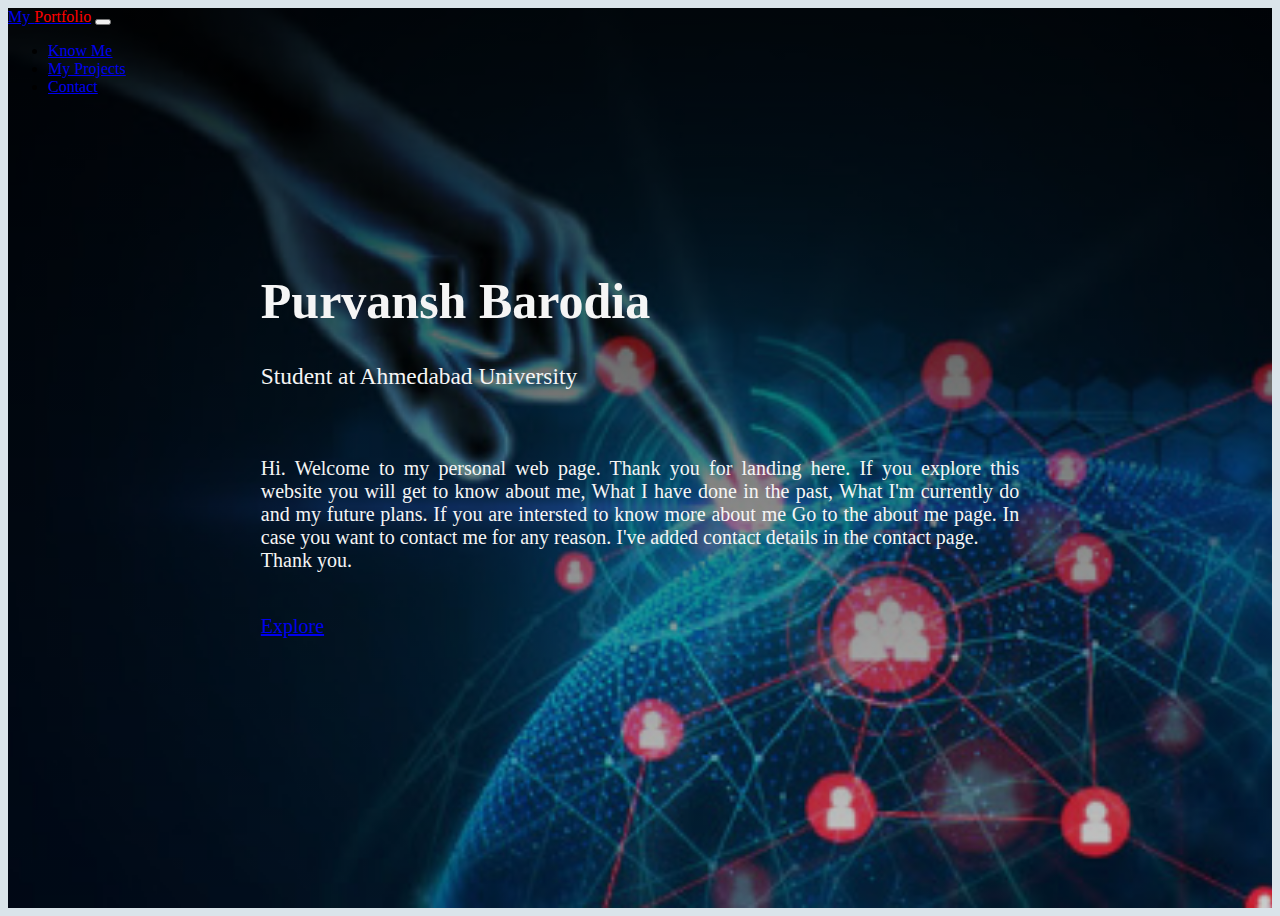
<file: index.html>
<!doctype html>
<html lang="en">
  <head>
    <!-- Required meta tags -->
    <meta charset="utf-8">
    <meta name="viewport" content="width=device-width, initial-scale=1">

    <!-- Bootstrap CSS -->
    <link href="https://cdn.jsdelivr.net/npm/bootstrap@5.0.2/dist/css/bootstrap.min.css" rel="stylesheet" integrity="sha384-EVSTQN3/azprG1Anm3QDgpJLIm9Nao0Yz1ztcQTwFspd3yD65VohhpuuCOmLASjC" crossorigin="anonymous">
    <link href="./styles/style.css" rel="stylesheet">
    <title>Purvansh Barodia</title>
  </head>
  <body>

    <section class="home">
      <nav class="navbar navbar-expand-lg navbar-dark bg-dark">
        <div class="container-fluid">
          <a class="navbar-brand" href="index.html">My <span style= "color: red;">Portfolio</span></a>
          <button class="navbar-toggler" type="button" data-bs-toggle="collapse" data-bs-target="#navbarSupportedContent" aria-controls="navbarSupportedContent" aria-expanded="false" aria-label="Toggle navigation">
            <span class="navbar-toggler-icon"></span>
          </button>
          <div class="collapse navbar-collapse" id="navbarSupportedContent">
            <ul class="navbar-nav me-auto mb-2 mb-lg-0">
              <li class="nav-item">
                <a class="nav-link" aria-current="page" href="about.html">Know Me</a>
              </li>
              <li class="nav-item">
                <a class="nav-link" href="project.html">My Projects</a>
              </li>
              <li class="nav-item">
                <a class="nav-link" href="contact.html">Contact</a>
              </li>
              
            </ul>
            
          </div>
        </div>
      </nav>

      <div class="intro">
        <h1 class="name">Purvansh Barodia</h1>
        <h3 style="font-weight: 300;">Student at Ahmedabad University</h3>
        <br>
        <p>
      Hi. Welcome to my personal web page. Thank you for landing here. If you explore this website
      you will get to know about me, What I have done in the past, What I'm currently do and my future plans. 
      If you are intersted to know more about me Go to the about me page.
      In case you want to contact me for any reason. I've added contact details in the contact page.
      <br>
      <b>Thank you.</b>
    </p>
    
    <br>

    <a href="https://github.com/PurvanshBarodia" target="_blank" class="btn btn-info btn-lg">Explore</a>
    
    </div>
 </section>
    

    

    <!-- Option 1: Bootstrap Bundle with Popper -->
    <script src="https://cdn.jsdelivr.net/npm/bootstrap@5.0.2/dist/js/bootstrap.bundle.min.js" integrity="sha384-MrcW6ZMFYlzcLA8Nl+NtUVF0sA7MsXsP1UyJoMp4YLEuNSfAP+JcXn/tWtIaxVXM" crossorigin="anonymous"></script>

    <!-- Option 2: Separate Popper and Bootstrap JS -->
    <!--
    <script src="https://cdn.jsdelivr.net/npm/@popperjs/core@2.9.2/dist/umd/popper.min.js" integrity="sha384-IQsoLXl5PILFhosVNubq5LC7Qb9DXgDA9i+tQ8Zj3iwWAwPtgFTxbJ8NT4GN1R8p" crossorigin="anonymous"></script>
    <script src="https://cdn.jsdelivr.net/npm/bootstrap@5.0.2/dist/js/bootstrap.min.js" integrity="sha384-cVKIPhGWiC2Al4u+LWgxfKTRIcfu0JTxR+EQDz/bgldoEyl4H0zUF0QKbrJ0EcQF" crossorigin="anonymous"></script>
    -->
  </body>
</html>
</file>
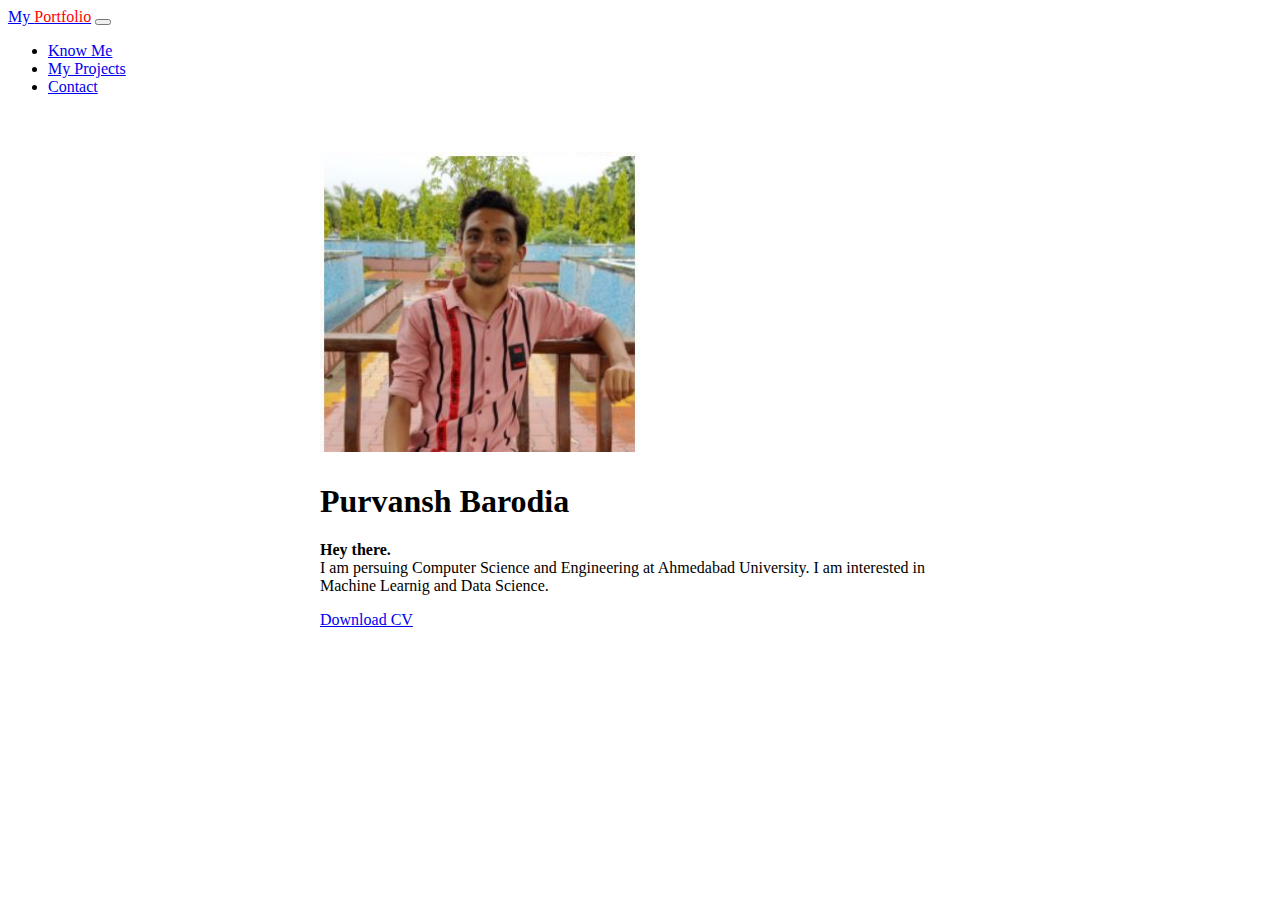
<file: about.html>
<!doctype html>
<html lang="en">
  <head>
    <!-- Required meta tags -->
    <meta charset="utf-8">
    <meta name="viewport" content="width=device-width, initial-scale=1">

    <!-- Bootstrap CSS -->
    <link href="https://cdn.jsdelivr.net/npm/bootstrap@5.0.2/dist/css/bootstrap.min.css" rel="stylesheet" integrity="sha384-EVSTQN3/azprG1Anm3QDgpJLIm9Nao0Yz1ztcQTwFspd3yD65VohhpuuCOmLASjC" crossorigin="anonymous">
    <title>Know Me</title>
  </head>
  <body>
<section class="home">
        <nav class="navbar navbar-expand-lg navbar-dark bg-dark">
          <div class="container-fluid">
            <a class="navbar-brand" href="index.html">My <span style= "color: red;">Portfolio</span></a>
            <button class="navbar-toggler" type="button" data-bs-toggle="collapse" data-bs-target="#navbarSupportedContent" aria-controls="navbarSupportedContent" aria-expanded="false" aria-label="Toggle navigation">
              <span class="navbar-toggler-icon"></span>
            </button>
            <div class="collapse navbar-collapse" id="navbarSupportedContent">
              <ul class="navbar-nav me-auto mb-2 mb-lg-0">
                <li class="nav-item">
                  <a class="nav-link active" aria-current="page" href="about.html">Know Me</a>
                </li>
                <li class="nav-item">
                  <a class="nav-link" href="project.html">My Projects</a>
                </li>
                <li class="nav-item">
                  <a class="nav-link" href="contact.html">Contact</a>
                </li>
                </ul>
              </div>
          </div>
        </nav>

        <div class="card" style="width: 40rem; margin: 4% auto;">
            <img src="./imgs/Capture.JPG" class="card-img-top" style="width:50%; margin: 5px auto;">
            <div class="card-body">
              <h1 class="card-title">Purvansh Barodia</h1>
              <p class="card-text">
                  <b>Hey there.</b><br>
                  I am persuing Computer Science and Engineering at Ahmedabad University. I am interested in Machine Learnig and Data Science.


              </p>
              <a href="./Purvansh_Barodia_Resume.pdf" target="_blank" class="btn btn-primary">Download CV</a>
            </div>
          </div>
        
</section>


<!-- Option 1: Bootstrap Bundle with Popper -->
    <script src="https://cdn.jsdelivr.net/npm/bootstrap@5.0.2/dist/js/bootstrap.bundle.min.js" integrity="sha384-MrcW6ZMFYlzcLA8Nl+NtUVF0sA7MsXsP1UyJoMp4YLEuNSfAP+JcXn/tWtIaxVXM" crossorigin="anonymous"></script>

    <!-- Option 2: Separate Popper and Bootstrap JS -->
    <!--
    <script src="https://cdn.jsdelivr.net/npm/@popperjs/core@2.9.2/dist/umd/popper.min.js" integrity="sha384-IQsoLXl5PILFhosVNubq5LC7Qb9DXgDA9i+tQ8Zj3iwWAwPtgFTxbJ8NT4GN1R8p" crossorigin="anonymous"></script>
    <script src="https://cdn.jsdelivr.net/npm/bootstrap@5.0.2/dist/js/bootstrap.min.js" integrity="sha384-cVKIPhGWiC2Al4u+LWgxfKTRIcfu0JTxR+EQDz/bgldoEyl4H0zUF0QKbrJ0EcQF" crossorigin="anonymous"></script>
    -->
  </body>
</html>
</file>
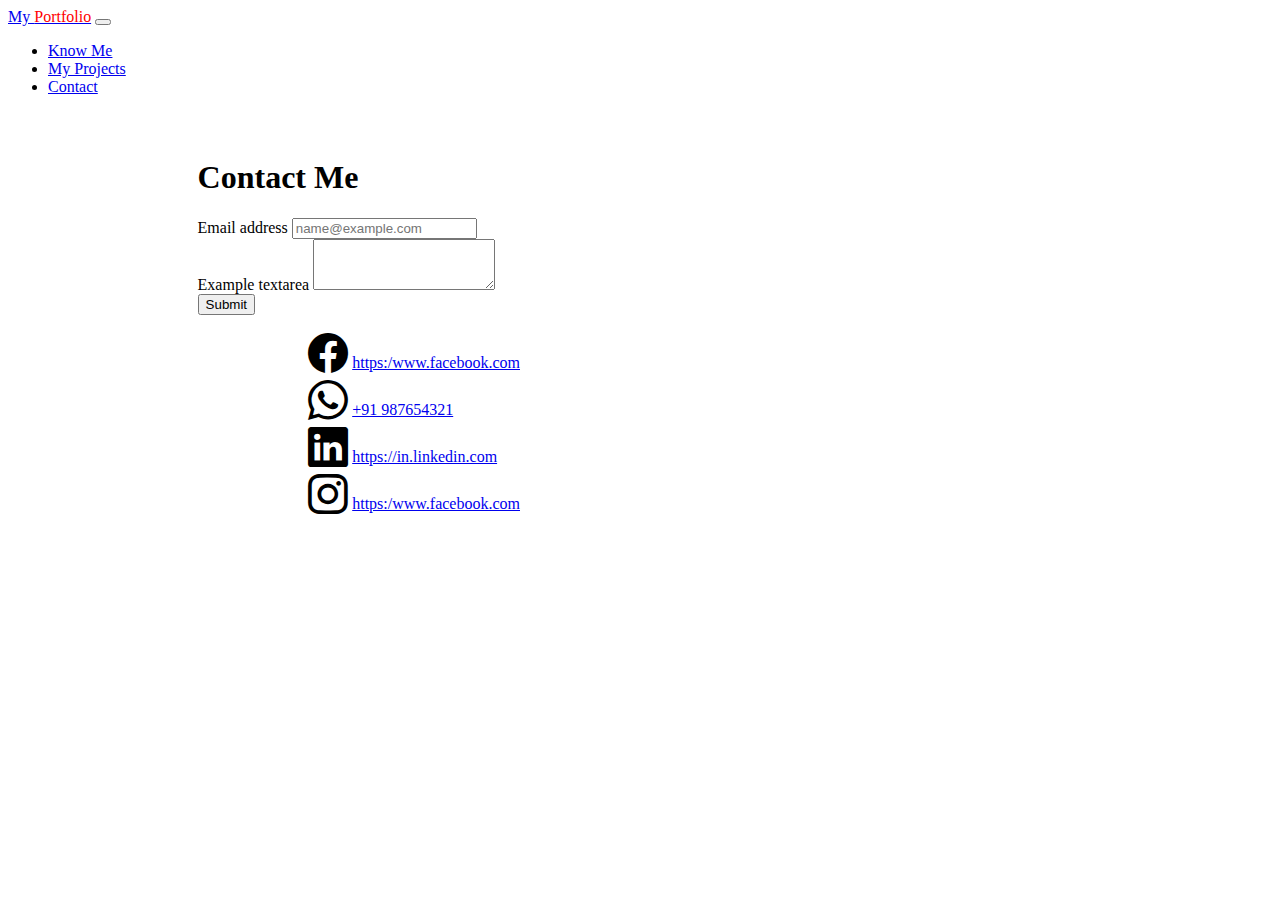
<file: contact.html>
<!doctype html>
<html lang="en">
  <head>
    <!-- Required meta tags -->
    <meta charset="utf-8">
    <meta name="viewport" content="width=device-width, initial-scale=1">

    <!-- Bootstrap CSS -->
    <link href="https://cdn.jsdelivr.net/npm/bootstrap@5.0.2/dist/css/bootstrap.min.css" rel="stylesheet" integrity="sha384-EVSTQN3/azprG1Anm3QDgpJLIm9Nao0Yz1ztcQTwFspd3yD65VohhpuuCOmLASjC" crossorigin="anonymous">
    <link rel="stylesheet" href="https://cdn.jsdelivr.net/npm/bootstrap-icons@1.5.0/font/bootstrap-icons.css">

    <title>Contact</title>
  </head>
  <body>

    <section class="home">
      <nav class="navbar navbar-expand-lg navbar-dark bg-dark">
        <div class="container-fluid">
          <a class="navbar-brand" href="index.html">My <span style= "color: red;">Portfolio</span></a>
          <button class="navbar-toggler" type="button" data-bs-toggle="collapse" data-bs-target="#navbarSupportedContent" aria-controls="navbarSupportedContent" aria-expanded="false" aria-label="Toggle navigation">
            <span class="navbar-toggler-icon"></span>
          </button>
          <div class="collapse navbar-collapse" id="navbarSupportedContent">
            <ul class="navbar-nav me-auto mb-2 mb-lg-0">
              <li class="nav-item">
                <a class="nav-link" aria-current="page" href="about.html">Know Me</a>
              </li>
              <li class="nav-item">
                <a class="nav-link" href="project.html">My Projects</a>
              </li>
              <li class="nav-item">
                <a class="nav-link active" href="contact.html">Contact</a>
              </li>
              
            </ul>
            
          </div>
        </div>
      </nav>

      <section> 
        <div>

          <div class="card" style="width: 70%; margin: 5% auto;">
            <div class="card-body">
              <h1 class="card-title">Contact Me</h1>
              <p class="card-text">
                <div class="mb-3">
                  <label for="exampleFormControlInput1" class="form-label">Email address</label>
                  <input type="email" class="form-control" id="exampleFormControlInput1" placeholder="name@example.com">
                </div>
                <div class="mb-3">
                  <label for="exampleFormControlTextarea1" class="form-label">Example textarea</label>
                  <textarea class="form-control" id="exampleFormControlTextarea1" rows="3"></textarea><br>
                  <button class="btn btn-primary">Submit</button>
                </div>
              </div>
              </p>
            
            
        

           <div style="width: 75%; margin: 0 auto;">
            <div class="row">
              <div class="col-6">
              <i class="bi bi-facebook" style="font-size: 40px;"></i>
              <a href="#" target="_blank">https:/www.facebook.com</a>
              </div>
        

            
              <div class="col-6">
              <i class="bi bi-whatsapp" style="font-size: 40px;"></i>
              <a href="#" target="_blank">+91 987654321 </a>
              </div>

              <div class="col-6">
              <i class="bi bi-linkedin" style="font-size: 40px;"></i>
              <a href="https://in.linkedin.com/in/purvansh-barodia" target="_blank">https://in.linkedin.com</a>
              </div>

              <div class="col-6">
              <i class="bi bi-instagram" style="font-size: 40px;"></i>
              <a href="#" target="_blank">https:/www.facebook.com</a>
              </div>
            </div>
          </div>
        </div>
        
      </section>








    </section>


   

    <!-- Optional JavaScript; choose one of the two! -->

    <!-- Option 1: Bootstrap Bundle with Popper -->
    <script src="https://cdn.jsdelivr.net/npm/bootstrap@5.0.2/dist/js/bootstrap.bundle.min.js" integrity="sha384-MrcW6ZMFYlzcLA8Nl+NtUVF0sA7MsXsP1UyJoMp4YLEuNSfAP+JcXn/tWtIaxVXM" crossorigin="anonymous"></script>

    <!-- Option 2: Separate Popper and Bootstrap JS -->
    
    <script src="https://cdn.jsdelivr.net/npm/@popperjs/core@2.9.2/dist/umd/popper.min.js" integrity="sha384-IQsoLXl5PILFhosVNubq5LC7Qb9DXgDA9i+tQ8Zj3iwWAwPtgFTxbJ8NT4GN1R8p" crossorigin="anonymous">
    </script>
    <script src="https://cdn.jsdelivr.net/npm/bootstrap@5.0.2/dist/js/bootstrap.min.js" integrity="sha384-cVKIPhGWiC2Al4u+LWgxfKTRIcfu0JTxR+EQDz/bgldoEyl4H0zUF0QKbrJ0EcQF" crossorigin="anonymous">
    </script>
  </body>
</html>
</file>
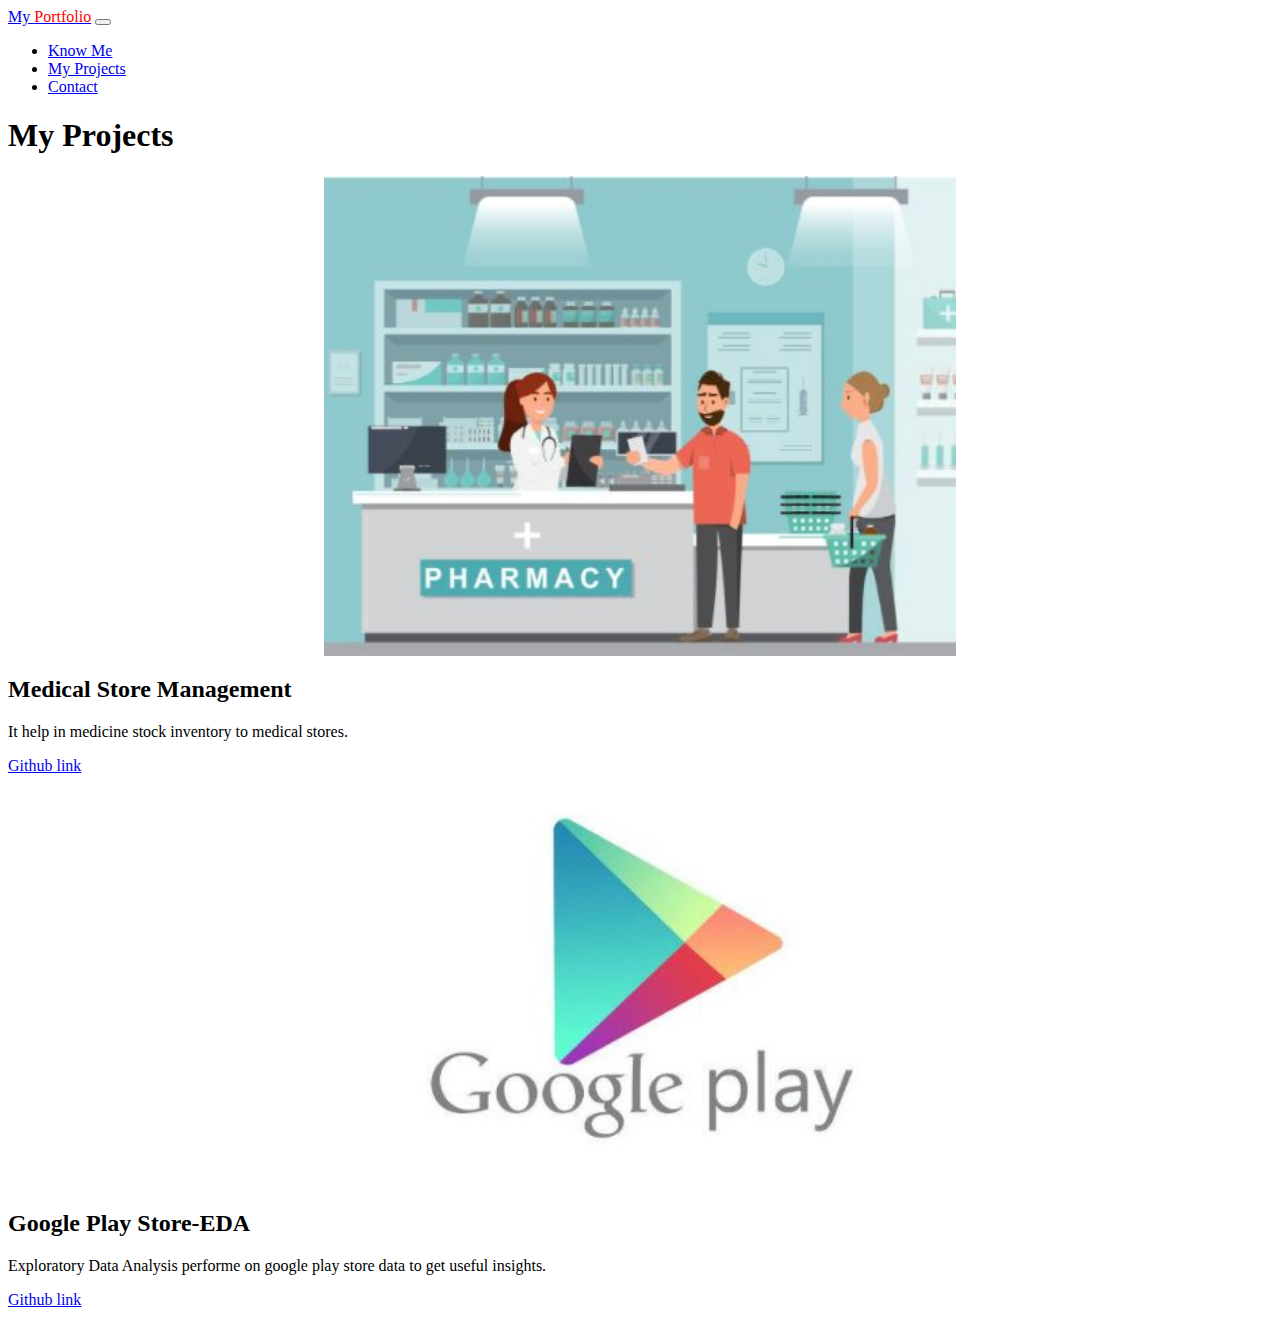
<file: project.html>
<!doctype html>
<html lang="en">
  <head>
    <!-- Required meta tags -->
    <meta charset="utf-8">
    <meta name="viewport" content="width=device-width, initial-scale=1">

    <!-- Bootstrap CSS -->
    <link href="https://cdn.jsdelivr.net/npm/bootstrap@5.0.2/dist/css/bootstrap.min.css" rel="stylesheet" integrity="sha384-EVSTQN3/azprG1Anm3QDgpJLIm9Nao0Yz1ztcQTwFspd3yD65VohhpuuCOmLASjC" crossorigin="anonymous">
    <link href="./styles/style_project.css" rel="stylesheet">
    <title>My Projects</title>
  </head>
  <body>

    <section class="home">
        <nav class="navbar navbar-expand-lg navbar-dark bg-dark">
          <div class="container-fluid">
            <a class="navbar-brand" href="index.html">My <span style= "color: red;">Portfolio</span></a>
            <button class="navbar-toggler" type="button" data-bs-toggle="collapse" data-bs-target="#navbarSupportedContent" aria-controls="navbarSupportedContent" aria-expanded="false" aria-label="Toggle navigation">
              <span class="navbar-toggler-icon"></span>
            </button>
            <div class="collapse navbar-collapse" id="navbarSupportedContent">
              <ul class="navbar-nav me-auto mb-2 mb-lg-0">
                <li class="nav-item">
                  <a class="nav-link" aria-current="page" href="about.html">Know Me</a>
                </li>
                <li class="nav-item">
                  <a class="nav-link active" href="project.html">My Projects</a>
                </li>
                <li class="nav-item">
                  <a class="nav-link" href="contact.html">Contact</a>
                </li>
                
              </ul>
              
            </div>
          </div>
        </nav>

        <div class="container p-5">

            <h1 class="alert alert-info text-center">
                My Projects
            </h1>

        <div class="row">
            <div class="col-sm-6">
              <div class="card">
                <div class="card-body">
                    <img src="./imgs/Medical_Store_Management_System.JPG" style="width: 50%; margin-left: auto; margin-right: auto; display: block;">
                  <h2 class="card-title" >Medical Store Management</h2>
                  <p class="card-text" >It help in medicine stock inventory to medical stores.</p>
                  <a href="https://github.com/PurvanshBarodia/Medical_Store_Management_System" target="_blank" class="btn btn-primary">Github link</a>
                </div>
              </div>
            </div>
            
            <div class="col-sm-6">
                <div class="card">
                  <div class="card-body">
                      <img src="./imgs/Google_Play_Store-EDA.JPG" style="width: 47.15%; margin-left: auto; margin-right: auto; display: block;">
                    <h2 class="card-title" >Google Play Store-EDA</h2>
                    <p class="card-text" >Exploratory Data Analysis performe on google play store data to get useful insights.</p>
                    <a href="https://github.com/PurvanshBarodia/Google_Play_Store-EDA" target="_blank" class="btn btn-primary">Github link</a>
                  </div>
                </div>
              </div>
            
          </div>

        </div>
  
  
  
  
  
  
  
  
      </section>

   

    <!-- Optional JavaScript; choose one of the two! -->

    <!-- Option 1: Bootstrap Bundle with Popper -->
    <script src="https://cdn.jsdelivr.net/npm/bootstrap@5.0.2/dist/js/bootstrap.bundle.min.js" integrity="sha384-MrcW6ZMFYlzcLA8Nl+NtUVF0sA7MsXsP1UyJoMp4YLEuNSfAP+JcXn/tWtIaxVXM" crossorigin="anonymous"></script>

    <!-- Option 2: Separate Popper and Bootstrap JS -->
    <!--
    <script src="https://cdn.jsdelivr.net/npm/@popperjs/core@2.9.2/dist/umd/popper.min.js" integrity="sha384-IQsoLXl5PILFhosVNubq5LC7Qb9DXgDA9i+tQ8Zj3iwWAwPtgFTxbJ8NT4GN1R8p" crossorigin="anonymous"></script>
    <script src="https://cdn.jsdelivr.net/npm/bootstrap@5.0.2/dist/js/bootstrap.min.js" integrity="sha384-cVKIPhGWiC2Al4u+LWgxfKTRIcfu0JTxR+EQDz/bgldoEyl4H0zUF0QKbrJ0EcQF" crossorigin="anonymous"></script>
    -->
  </body>
</html>
</file>
<file: styles/style.css>
body{
    background-color: #dae4ea;
}

.home{
    height: 100vh;
    background: linear-gradient(
        rgba(0,0,0,0.8),
        rgba(0, 0, 0, 0.2)),
        url("../imgs/background.jpeg");
        background-size: cover;
}    

.intro{
    color: whitesmoke;
    padding: 10% 20%;
    text-align: justify;
    font-size: 20px;
    font-weight: 200;
}

.name{
    font-size: 50px;
}
</file>
<file: styles/style_project.css>
.card-body {
    transition: transform .2s; /* Animation */
  }
  
  .card-body:hover {
    transform: scale(1.05);
  }
</file>
